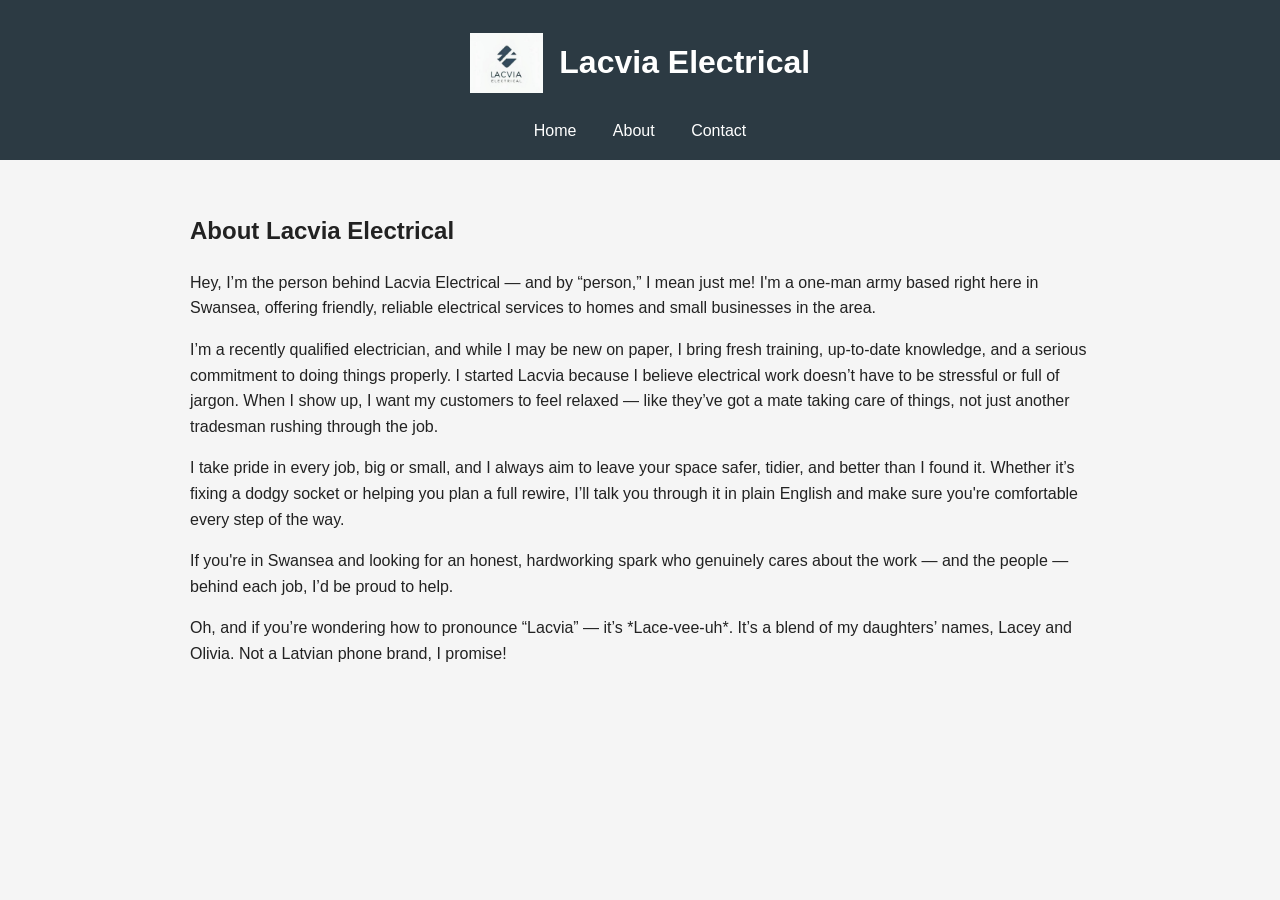
<file: about.html>
<!DOCTYPE html>
<html lang="en">
<head>
  <meta charset="UTF-8" />
  <meta name="viewport" content="width=device-width, initial-scale=1.0" />
  <title>About Us – Lacvia Electrical</title>
  <link rel="stylesheet" href="style.css" />
</head>
<body>
  <header>
    <div class="logo-container">
        <img src="logo.png" alt="Lacvia Electrical logo" class="logo" />
        <h1>Lacvia Electrical</h1>
      </div>
      
    <nav>
      <a href="index.html">Home</a>
      <a href="about.html">About</a>
      <a href="contact.html">Contact</a>
    </nav>
  </header>
  <main>
    <h2>About Lacvia Electrical</h2>
    <p>Hey, I’m the person behind Lacvia Electrical — and by “person,” I mean just me! I'm a one-man army based right here in Swansea, offering friendly, reliable electrical services to homes and small businesses in the area.</p>
  
    <p>I’m a recently qualified electrician, and while I may be new on paper, I bring fresh training, up-to-date knowledge, and a serious commitment to doing things properly. I started Lacvia because I believe electrical work doesn’t have to be stressful or full of jargon. When I show up, I want my customers to feel relaxed — like they’ve got a mate taking care of things, not just another tradesman rushing through the job.</p>
  
    <p>I take pride in every job, big or small, and I always aim to leave your space safer, tidier, and better than I found it. Whether it’s fixing a dodgy socket or helping you plan a full rewire, I’ll talk you through it in plain English and make sure you're comfortable every step of the way.</p>
  
    <p>If you're in Swansea and looking for an honest, hardworking spark who genuinely cares about the work — and the people — behind each job, I’d be proud to help.</p>
  
    <p>Oh, and if you’re wondering how to pronounce “Lacvia” — it’s *Lace-vee-uh*. It’s a blend of my daughters’ names, Lacey and Olivia. Not a Latvian phone brand, I promise!</p>
  </main>
</file>
<file: style.css>
/* Global styles */
body {
    font-family: Arial, sans-serif;
    margin: 0;
    padding: 0;
    background: #f5f5f5;
    color: #222;
    line-height: 1.6;
  }
  
  header {
    background: #2C3A43;
    color: white;
    padding: 1rem;
    text-align: center;
  }
  
  nav {
    margin-top: 0.5rem;
  }
  
  nav a {
    color: white;
    margin: 0 1rem;
    text-decoration: none;
    display: inline-block;
  }
  
  main {
    padding: 2rem;
    max-width: 900px;
    margin: auto;
  }
  
  footer {
    background: ##2C3A43;
    color: white;
    text-align: center;
    padding: 1rem;
    position: relative;
    bottom: 0;
    width: 100%;
  }
  
  /* Form styles */
  form {
    max-width: 500px;
    margin-top: 1rem;
  }
  
  input, textarea {
    width: 100%;
    padding: 0.5rem;
    margin-top: 0.25rem;
    border: 1px solid #ccc;
    border-radius: 4px;
  }
  
  button {
    background-color: #2C3A43;
    color: white;
    padding: 0.5rem 1rem;
    border: none;
    border-radius: 4px;
    cursor: pointer;
  }
  
  button:hover {
    background-color: #3d4d57;
  }
  
  /* Mobile responsiveness */
  @media (max-width: 600px) {
    body {
      font-size: 16px;
    }
  
    nav a {
      display: block;
      margin: 0.5rem 0;
    }
  
    main {
      padding: 1rem;
    }
  
    form {
      width: 100%;
    }
  }
  .logo-container {
    display: flex;
    align-items: center;
    justify-content: center;
    gap: 1rem;
  }
  
  .logo {
    height: 60px;
    width: auto;
  }
</file>
